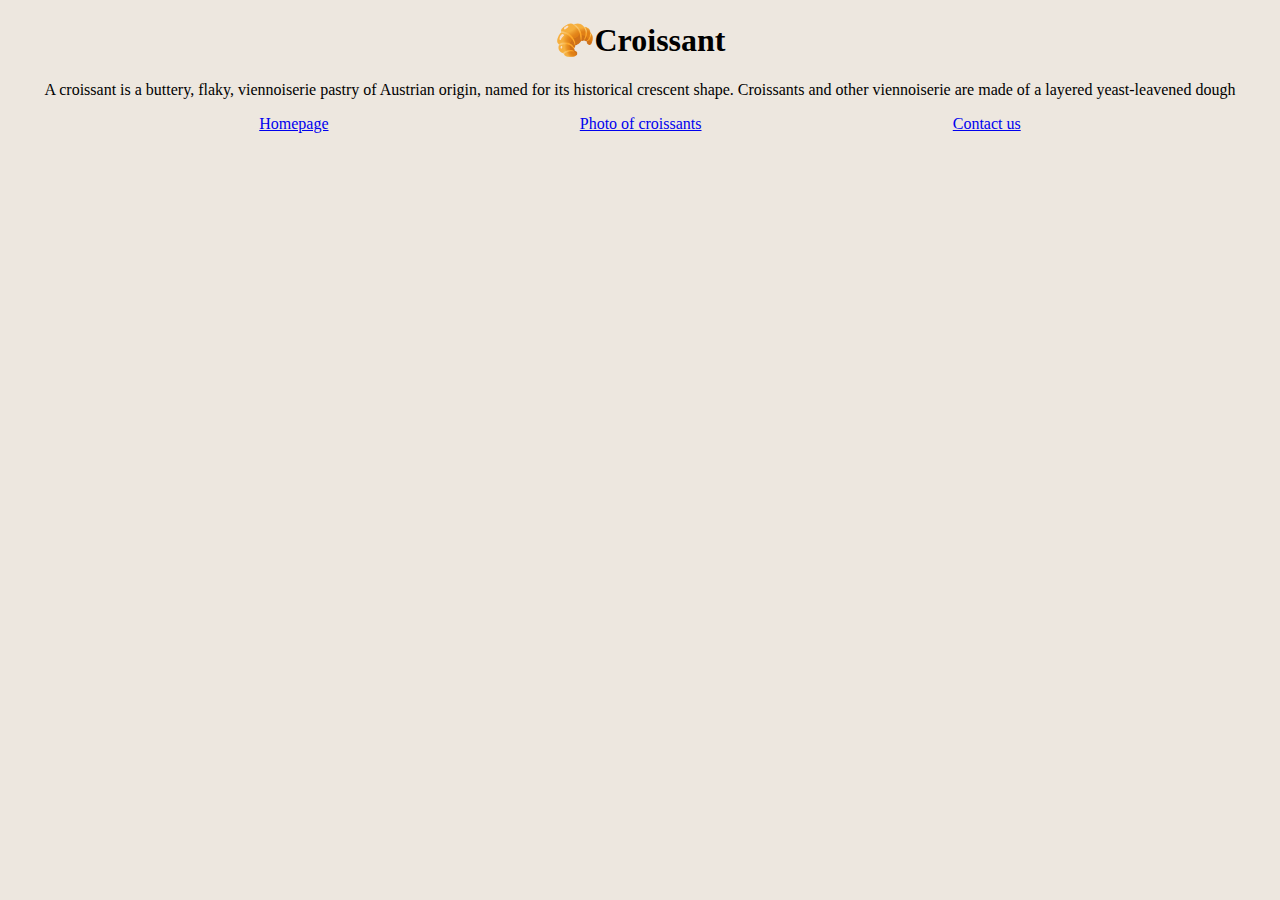
<file: index.html>
<!DOCTYPE html>
<html lang="en">
  <head>
    <meta charset="UTF-8" />
    <meta name="viewport" content="width=device-width, initial-scale=1.0" />
    <title>Croissants - what is them?</title>
    <link rel="stylesheet" href="/css/style.css" />
    <meta
      name="description"
      content="A croissant is a buttery, flaky, viennoiserie pastry of Austrian origin,
      named for its historical crescent shape"
    />
  </head>
  <body>
    <h1>🥐Croissant</h1>
    <p>
      A croissant is a buttery, flaky, viennoiserie pastry of Austrian origin,
      named for its historical crescent shape. Croissants and other viennoiserie
      are made of a layered yeast-leavened dough
    </p>
    <div class="links">
      <a href="/" title="What are croissants">Homepage</a>
      <a href="/photo.html" title="How croissants look like"
        >Photo of croissants</a
      >
      <a href="/contact.html" title="COntact us for ordering">Contact us</a>
    </div>
  </body>
</html>
</file>
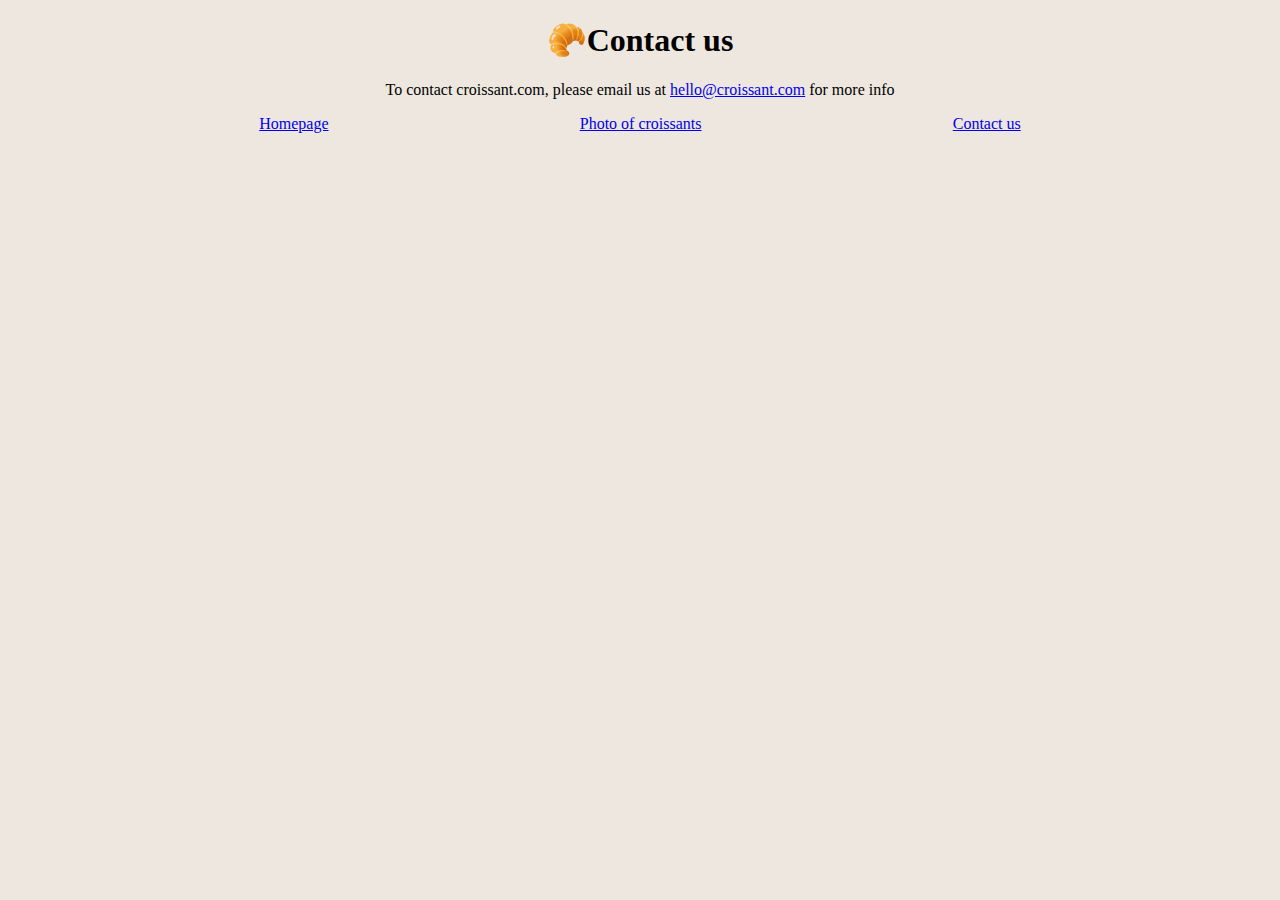
<file: contact.html>
<!DOCTYPE html>
<html lang="en">
  <head>
    <meta charset="UTF-8" />
    <meta name="viewport" content="width=device-width, initial-scale=1.0" />
    <title>How to reach us</title>
    <link rel="stylesheet" href="/css/style.css" />
  </head>
  <body>
    <h1>🥐Contact us</h1>
    <p>
      To contact croissant.com, please email us at
      <a href="mailto:hello@croissant.com">hello@croissant.com</a> for more info
    </p>

    <div class="links">
      <a href="/" title="What are croissants">Homepage</a>
      <a href="/photo.html" title="How croissants look like"
        >Photo of croissants</a
      >
      <a href="/contact.html" title="COntact us for ordering">Contact us</a>
    </div>
  </body>
</html>
</file>
<file: css/style.css>
body {
  background-color: rgb(237, 231, 223);
  text-align: center;
}
.links {
  display: flex;
  justify-content: space-evenly;
}
</file>
